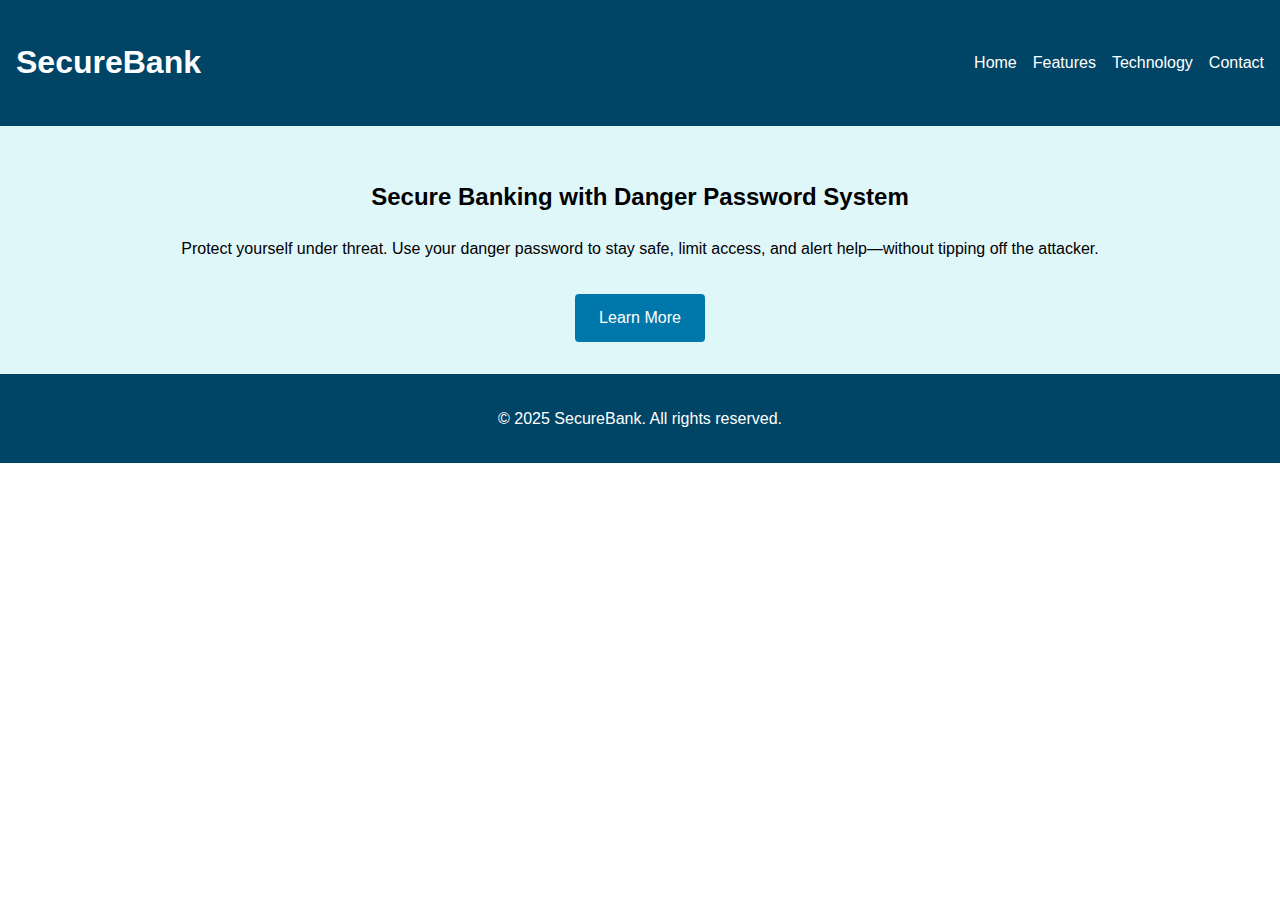
<file: nti-trafficking-watch/index.html>
<!DOCTYPE html>
<html lang="en">
<head>
  <meta charset="UTF-8" />
  <meta name="viewport" content="width=device-width, initial-scale=1.0"/>
  <title>SecureBank | Home</title>
  <link rel="stylesheet" href="css/style.css" />
</head>
<body>
  <header>
    <nav>
      <h1>SecureBank</h1>
      <ul>
        <li><a href="index.html">Home</a></li>
        <li><a href="features.html">Features</a></li>
        <li><a href="technology.html">Technology</a></li>
        <li><a href="contact.html">Contact</a></li>
      </ul>
    </nav>
  </header>

  <main class="hero">
    <h2>Secure Banking with Danger Password System</h2>
    <p>Protect yourself under threat. Use your danger password to stay safe, limit access, and alert help—without tipping off the attacker.</p>
    <a href="features.html" class="btn">Learn More</a>
  </main>

  <footer>
    <p>&copy; 2025 SecureBank. All rights reserved.</p>
  </footer>
</body>
</html>
</file>
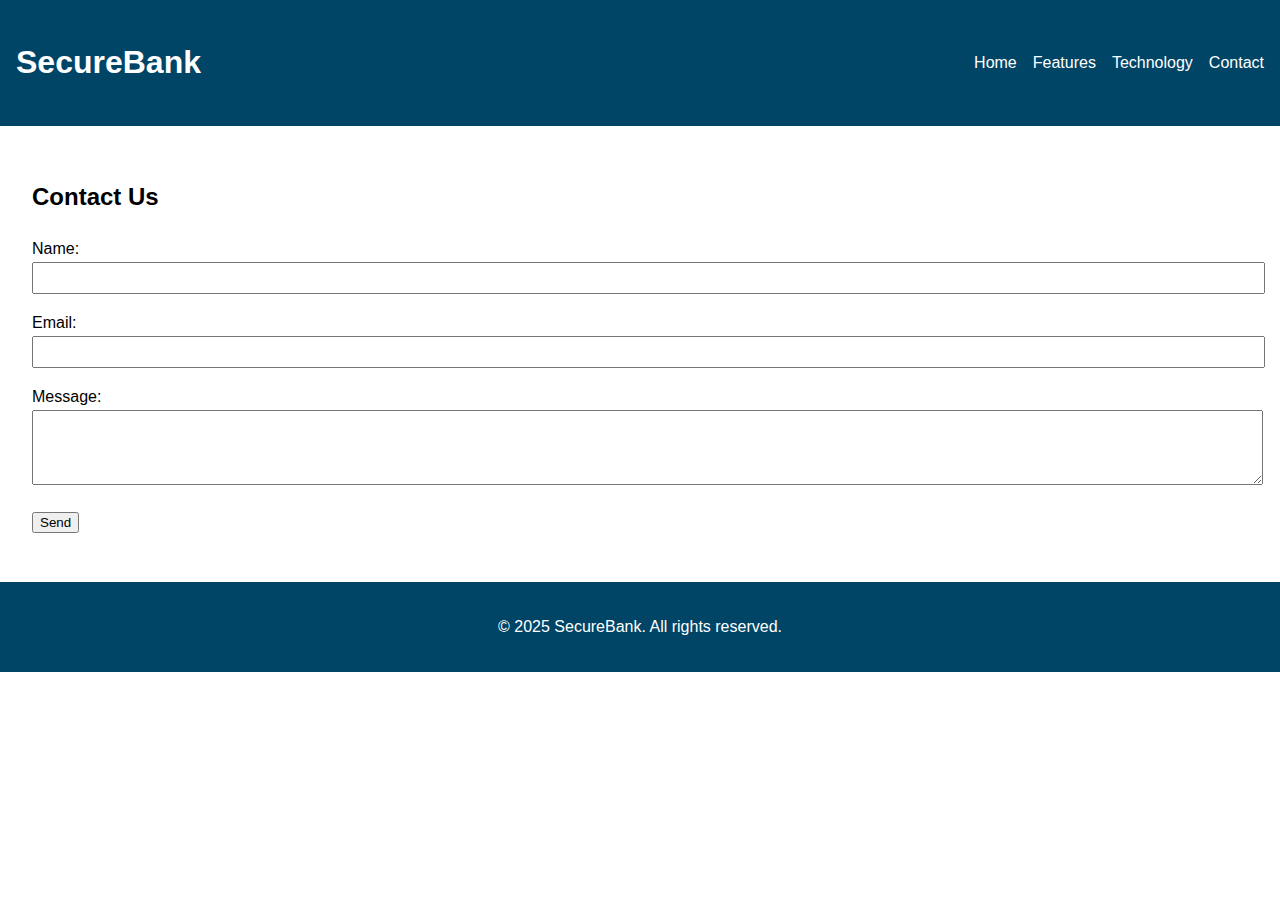
<file: nti-trafficking-watch/contact.html>
<!DOCTYPE html>
<html lang="en">
<head>
  <meta charset="UTF-8" />
  <meta name="viewport" content="width=device-width, initial-scale=1.0"/>
  <title>Contact | SecureBank</title>
  <link rel="stylesheet" href="css/style.css" />
  <script src="js/script.js" defer></script>
</head>
<body>
  <header>
    <nav>
      <h1>SecureBank</h1>
      <ul>
        <li><a href="index.html">Home</a></li>
        <li><a href="features.html">Features</a></li>
        <li><a href="technology.html">Technology</a></li>
        <li><a href="contact.html">Contact</a></li>
      </ul>
    </nav>
  </header>

  <main>
    <h2>Contact Us</h2>
    <form id="contactForm">
      <label>Name: <input type="text" required /></label>
      <label>Email: <input type="email" required /></label>
      <label>Message:<br />
        <textarea rows="4" required></textarea>
      </label>
      <button type="submit">Send</button>
    </form>
    <p id="confirmationMessage"></p>
  </main>

  <footer>
    <p>&copy; 2025 SecureBank. All rights reserved.</p>
  </footer>
</body>
</html>
</file>
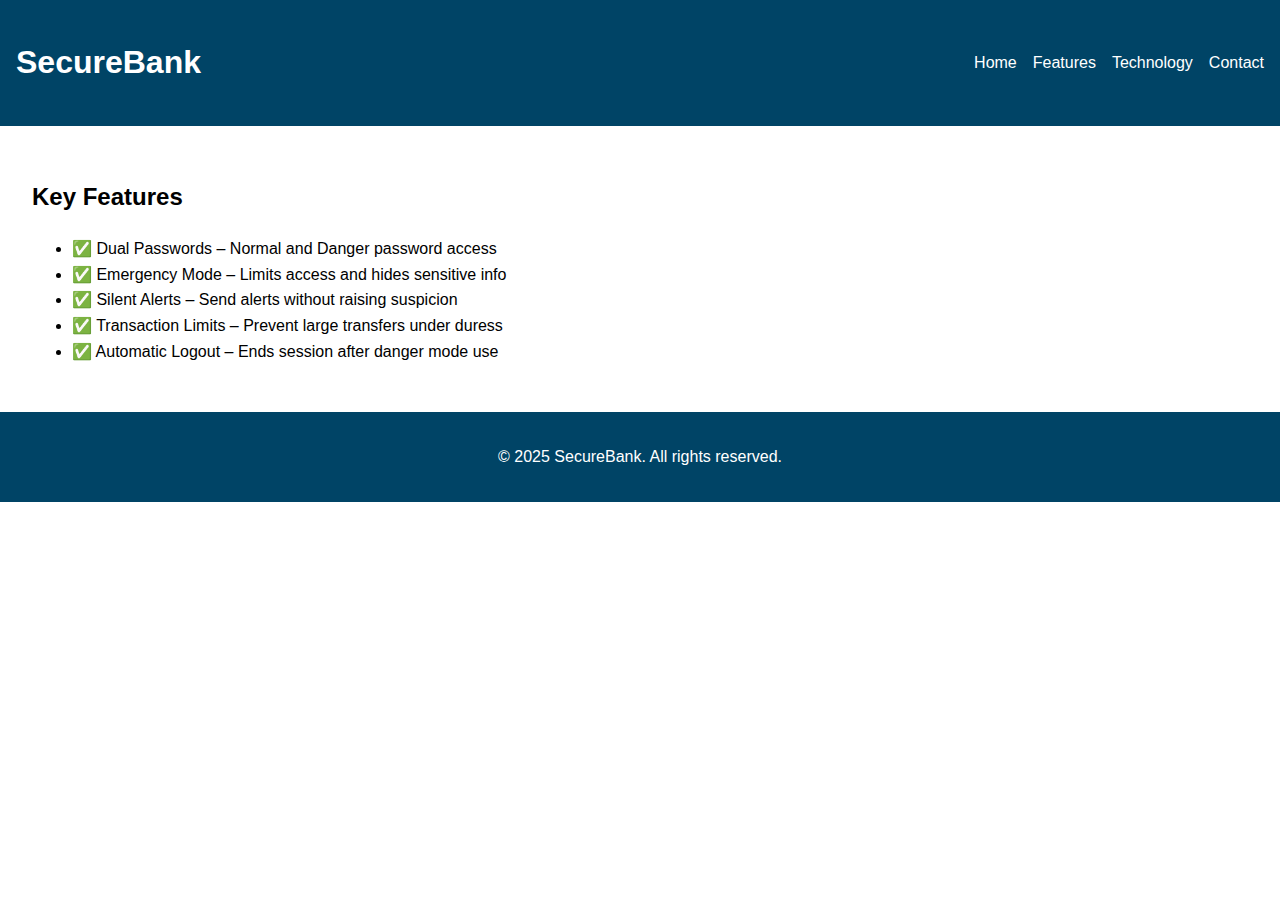
<file: nti-trafficking-watch/features.html>
<!DOCTYPE html>
<html lang="en">
<head>
  <meta charset="UTF-8" />
  <meta name="viewport" content="width=device-width, initial-scale=1.0"/>
  <title>Features | SecureBank</title>
  <link rel="stylesheet" href="css/style.css" />
</head>
<body>
  <header>
    <nav>
      <h1>SecureBank</h1>
      <ul>
        <li><a href="index.html">Home</a></li>
        <li><a href="features.html">Features</a></li>
        <li><a href="technology.html">Technology</a></li>
        <li><a href="contact.html">Contact</a></li>
      </ul>
    </nav>
  </header>

  <main>
    <h2>Key Features</h2>
    <ul>
      <li>✅ Dual Passwords – Normal and Danger password access</li>
      <li>✅ Emergency Mode – Limits access and hides sensitive info</li>
      <li>✅ Silent Alerts – Send alerts without raising suspicion</li>
      <li>✅ Transaction Limits – Prevent large transfers under duress</li>
      <li>✅ Automatic Logout – Ends session after danger mode use</li>
    </ul>
  </main>

  <footer>
    <p>&copy; 2025 SecureBank. All rights reserved.</p>
  </footer>
</body>
</html>
</file>
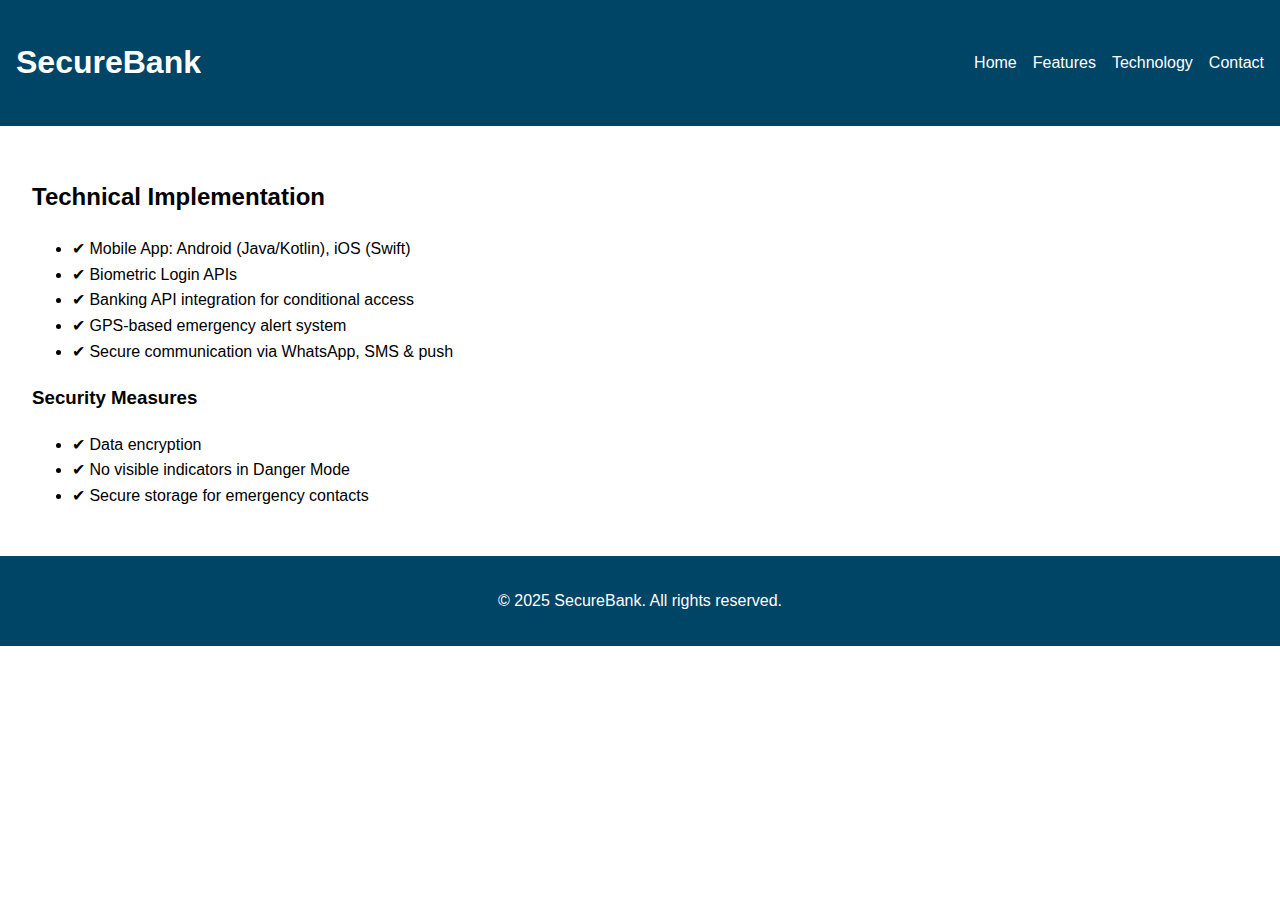
<file: nti-trafficking-watch/technology.html>
<!DOCTYPE html>
<html lang="en">
<head>
  <meta charset="UTF-8" />
  <meta name="viewport" content="width=device-width, initial-scale=1.0"/>
  <title>Technology | SecureBank</title>
  <link rel="stylesheet" href="css/style.css" />
</head>
<body>
  <header>
    <nav>
      <h1>SecureBank</h1>
      <ul>
        <li><a href="index.html">Home</a></li>
        <li><a href="features.html">Features</a></li>
        <li><a href="technology.html">Technology</a></li>
        <li><a href="contact.html">Contact</a></li>
      </ul>
    </nav>
  </header>

  <main>
    <h2>Technical Implementation</h2>
    <ul>
      <li>✔ Mobile App: Android (Java/Kotlin), iOS (Swift)</li>
      <li>✔ Biometric Login APIs</li>
      <li>✔ Banking API integration for conditional access</li>
      <li>✔ GPS-based emergency alert system</li>
      <li>✔ Secure communication via WhatsApp, SMS & push</li>
    </ul>

    <h3>Security Measures</h3>
    <ul>
      <li>✔ Data encryption</li>
      <li>✔ No visible indicators in Danger Mode</li>
      <li>✔ Secure storage for emergency contacts</li>
    </ul>
  </main>

  <footer>
    <p>&copy; 2025 SecureBank. All rights reserved.</p>
  </footer>
</body>
</html>
</file>
<file: nti-trafficking-watch/css/style.css>
body {
    font-family: Arial, sans-serif;
    margin: 0;
    padding: 0;
    line-height: 1.6;
  }
  
  header nav {
    background-color: #004466;
    color: #fff;
    padding: 1em;
    display: flex;
    justify-content: space-between;
    align-items: center;
  }
  
  nav ul {
    list-style: none;
    display: flex;
    gap: 1em;
  }
  
  nav a {
    color: white;
    text-decoration: none;
  }
  
  .hero {
    padding: 2em;
    background: #e0f7fa;
    text-align: center;
  }
  
  main {
    padding: 2em;
  }
  
  footer {
    background: #004466;
    color: white;
    text-align: center;
    padding: 1em;
  }
  
  form label {
    display: block;
    margin: 1em 0;
  }
  
  form input,
  form textarea {
    width: 100%;
    padding: 0.5em;
  }
  
  .btn {
    display: inline-block;
    margin-top: 1em;
    padding: 0.7em 1.5em;
    background-color: #0077aa;
    color: #fff;
    text-decoration: none;
    border-radius: 4px;
  }
  
  @media (max-width: 600px) {
    nav ul {
      flex-direction: column;
    }
  
    .hero {
      padding: 1em;
    }
  }
</file>
